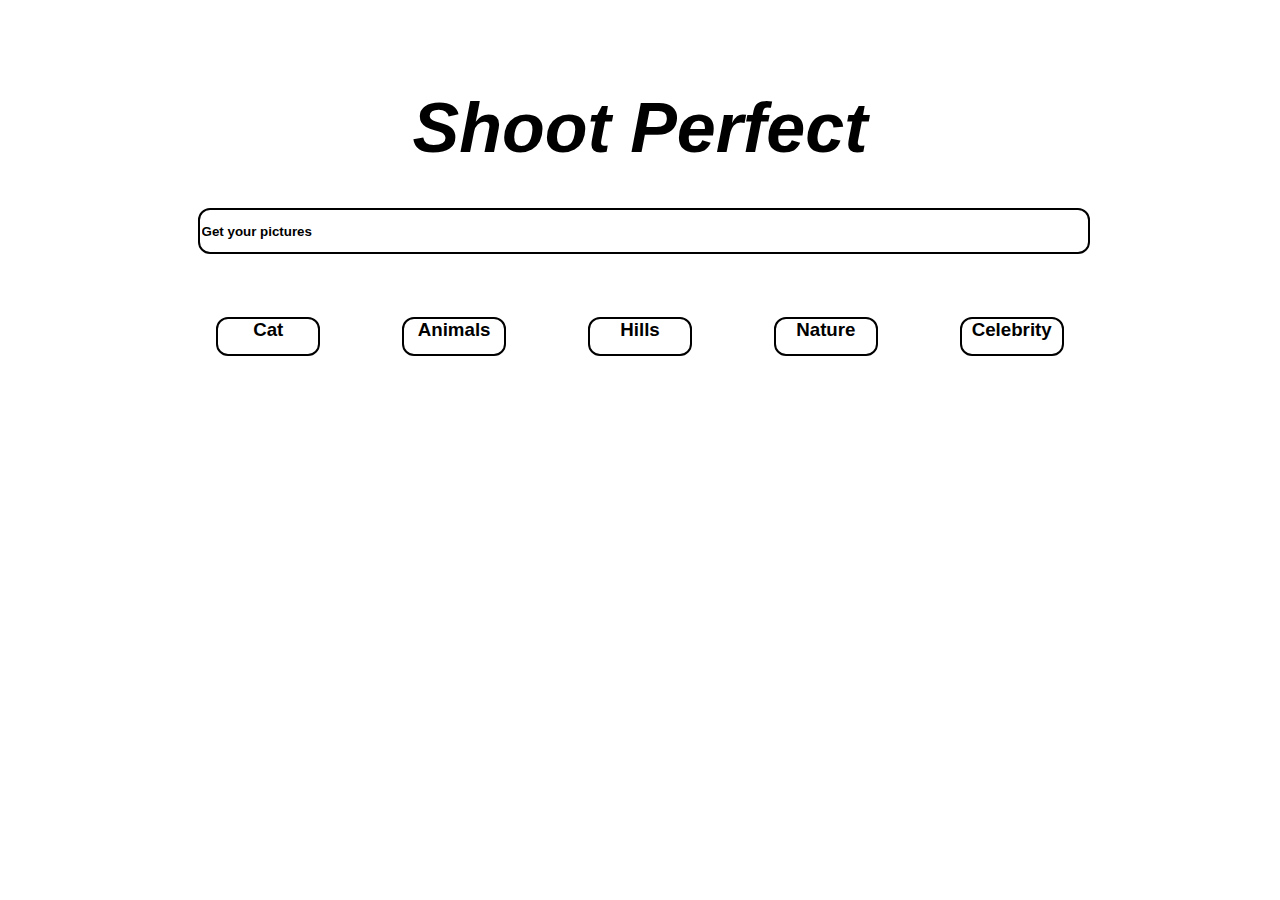
<file: index.html>
<!DOCTYPE html>
<html lang="en">

<head>
      <meta charset="UTF-8">
      <meta http-equiv="X-UA-Compatible" content="IE=edge">
      <meta name="viewport" content="width=device-width, initial-scale=1.0">
      <link rel="stylesheet" href="./styles/style.css">
      <script src="./scripts/index.js" type="module" defer></script>
      <script src="./scripts/Filesver.js" defer></script>
      <title>Home</title>
</head>

<body>
      <div id="navbar"></div>
      <div id="container"></div>
</body>

</html>
</file>
<file: styles/style.css>
*{
    font-family: -apple-system, BlinkMacSystemFont, 'Segoe UI', Roboto, Oxygen, Ubuntu, Cantarell, 'Open Sans', 'Helvetica Neue', sans-serif;
}



#navbar{
    background-image:url("https://images.unsplash.com/photo-1507525428034-b723cf961d3e?ixlib=rb-1.2.1&ixid=MnwxMjA3fDB8MHxwaG90by1wYWdlfHx8fGVufDB8fHx8&auto=format&fit=crop&w=1173&q=80");
    width: 100%;
    height: 450px;
    padding-top: 80px;
    background-position: center;
    background-size: 100%;
    background-repeat: no-repeat;
    /* border: 1px solid black; */
}

h1{
    width: 70%;
    margin: auto;
    font-size: 70px;
    text-align: center;
    margin-bottom: 40px;
    font-style: italic;
    color: #000000;
}
#search{
    width: 70%;
    height: 40px;
    margin: auto;
    margin-bottom: 50px;
    /* border: 1px solid red; */
}
#search input{
    width: 100%;
    height: 100%;
    border: 2px solid black;
    background-color: transparent;
    border-radius: 12px;
    /* color: #fff; */
}
::placeholder{
    color: black;
    font-weight: bold;
}

#search input:hover{
    background-color: rgba(0,0,0,0.5);
   
}

#category{
    width: 80%;
    display: flex;
    justify-content: space-evenly;
    align-items: center;
    margin: auto;
}
#category>h3{
    width: 100px;
    height: 35px;
    background-color: transparent;
    border: 2px solid black;
    border-radius: 12px;
    text-align: center;
}
#category>h3:hover{
    background-color: rgba(0,0,0,0.5);
    color: #fff;
}


#container{
    margin-top: 50px;
    display: grid;
    grid-template-columns: repeat(3,1fr);
    grid-template-rows: repeat(auto,250px);
    gap: 20px;
}

#container button{
    background-color: rgb(13, 221, 13);
    border: none;
    border-radius: 8px;
    width: 80px;
    height: 25px;
    color: #fff;
    cursor: pointer;
}
#container button:hover{
    background-color: rgb(8, 157, 8);
}
</file>
